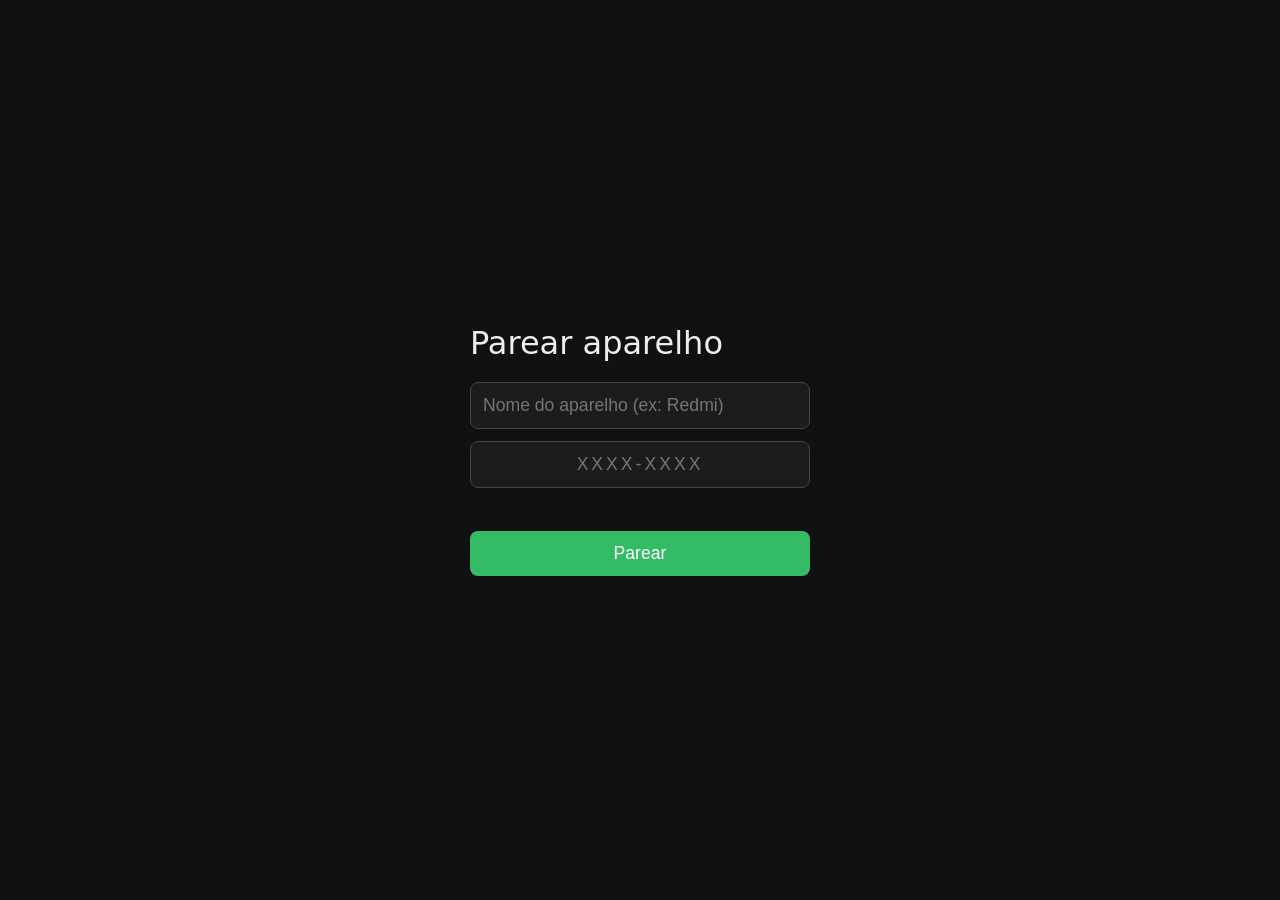
<file: web/parear.html>
<!DOCTYPE html>
<html lang="pt-BR">
<head>
<meta charset="utf-8">
<meta name="viewport" content="width=device-width, initial-scale=1">
<title>Parear aparelho · Evy</title>
<style>
  body { font-family: system-ui, sans-serif; background: #111; color: #eee;
         display: flex; min-height: 100vh; align-items: center; justify-content: center; margin: 0; }
  form { width: min(90vw, 340px); display: flex; flex-direction: column; gap: 12px; }
  h1 { font-weight: 400; margin: 0 0 8px; }
  input, button { font-size: 1.1rem; padding: 12px; border-radius: 8px; border: 1px solid #444;
                  background: #1c1c1c; color: #eee; }
  input[name=codigo] { letter-spacing: 3px; text-transform: uppercase; text-align: center; }
  button { background: #3b6; border: 0; color: #fff; cursor: pointer; }
  #erro { color: #f77; min-height: 1.2em; margin: 0; }
</style>
</head>
<body>
<form id="f">
  <h1>Parear aparelho</h1>
  <input name="nome" placeholder="Nome do aparelho (ex: Redmi)" maxlength="40" autocomplete="off">
  <input name="codigo" placeholder="XXXX-XXXX" maxlength="9" autocomplete="off" required>
  <p id="erro"></p>
  <button>Parear</button>
</form>
<script>
document.getElementById("f").addEventListener("submit", async (e) => {
  e.preventDefault();
  const erro = document.getElementById("erro");
  erro.textContent = "";
  const r = await fetch("/api/parear", {
    method: "POST",
    headers: { "Content-Type": "application/json" },
    body: JSON.stringify({ nome: e.target.nome.value, codigo: e.target.codigo.value }),
  });
  const d = await r.json().catch(() => ({}));
  if (r.ok) { location.href = "/"; } else { erro.textContent = d.erro || "Erro ao parear."; }
});
</script>
</body>
</html>
</file>
